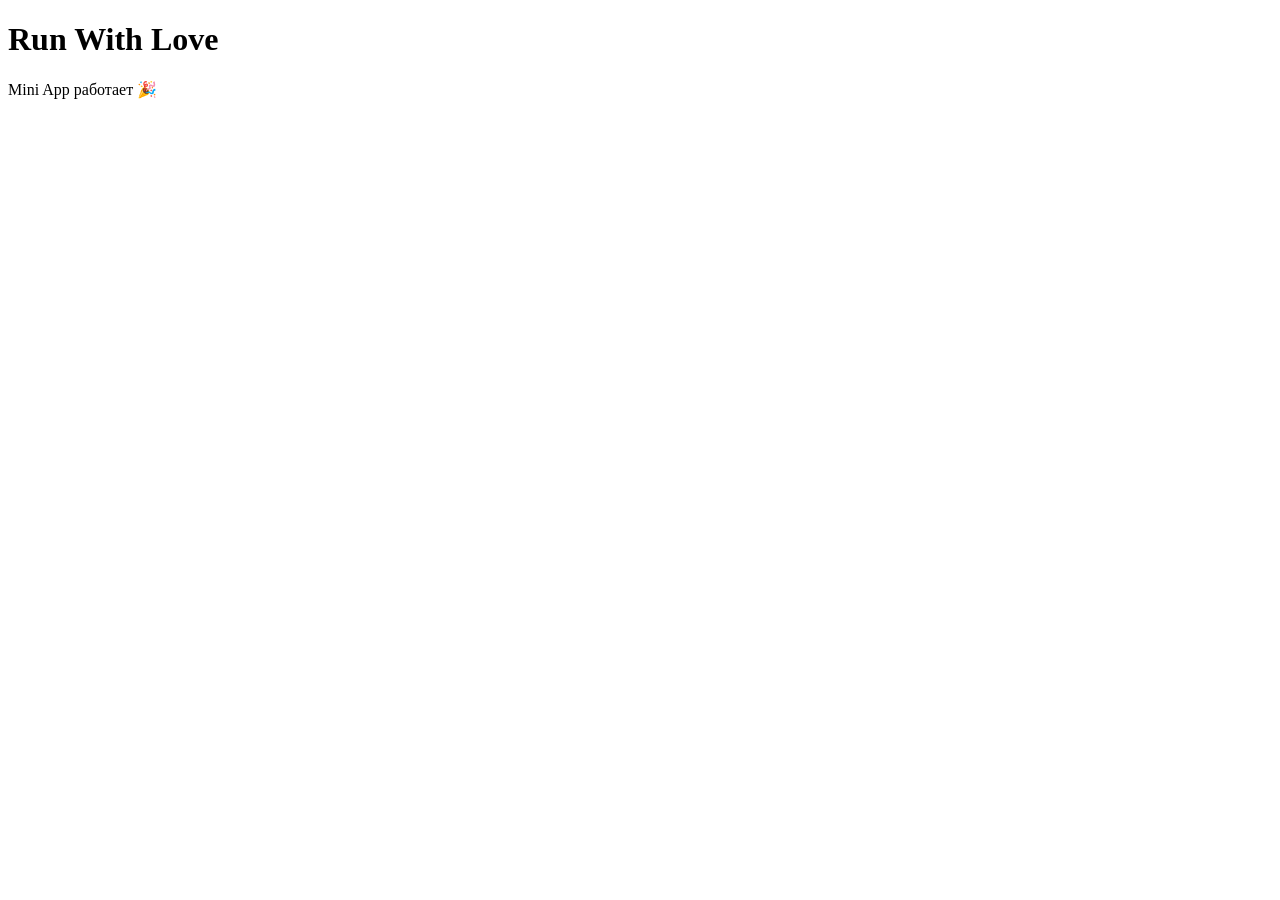
<file: apps/miniapp/templates/miniapp/index.html>
<!DOCTYPE html>
<html lang="ru">
<head>
    <meta charset="UTF-8">
    <meta name="viewport" content="width=device-width, initial-scale=1.0">

    <title>Run With Love</title>
</head>

<body>
    <h1>Run With Love</h1>
    <p>Mini App работает 🎉</p>
</body>
</html>
</file>
